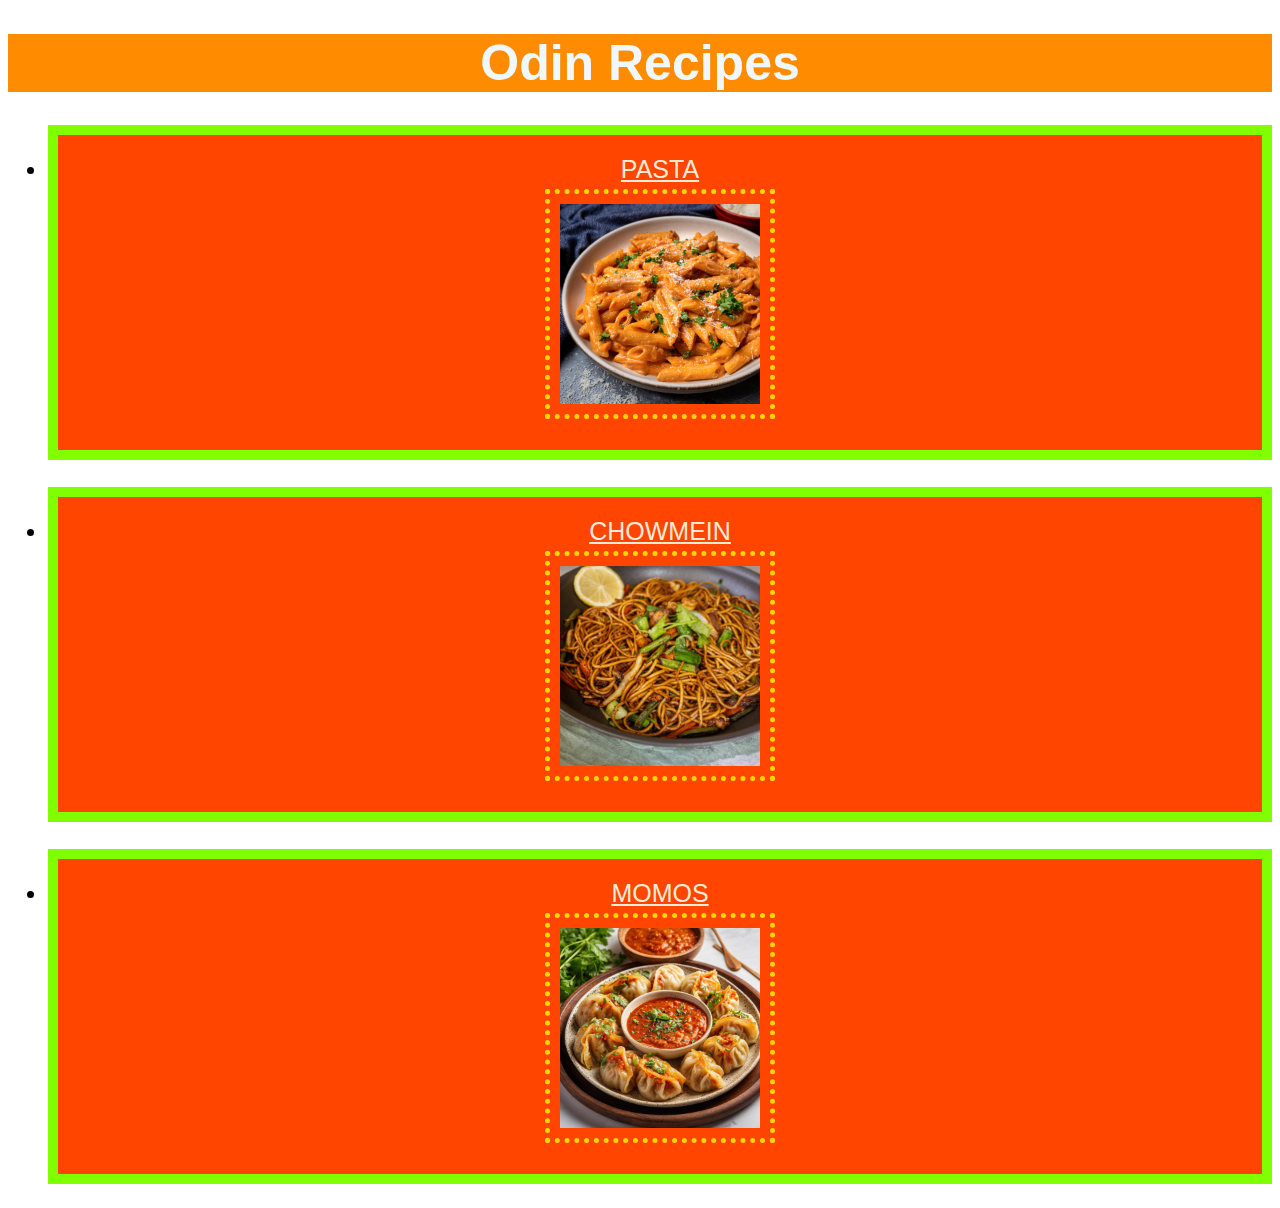
<file: index.html>
<!DOCTYPE html>
<html lang="en">
<head>
    <meta charset="UTF-8">
    <meta name="viewport" content="width=device-width, initial-scale=1.0">
    <title>Odin-Recipes</title>
    <link rel="stylesheet" href="./style.css">
</head>
<body>
    <h1>Odin Recipes</h1>
    <ul>
    <li><a href="./recipes/pasta.html"><span>PASTA</span><br><img src="./pasta.jpg" style="height: auto; width: 200px;"></a></li><br>
    
    <li><a href="./recipes/Chowmein.html"><span>CHOWMEIN</span><br><img src="./chowmein.jpg" style="height: auto; width: 200px;"></a></li><br>
    <li><a href="./recipes/Momos.html"><span>MOMOS</span><br><img src="./momos.jpg" style="height: auto; width: 200px;"></a></li>
    </ul>
    
</body>
</html>
</file>
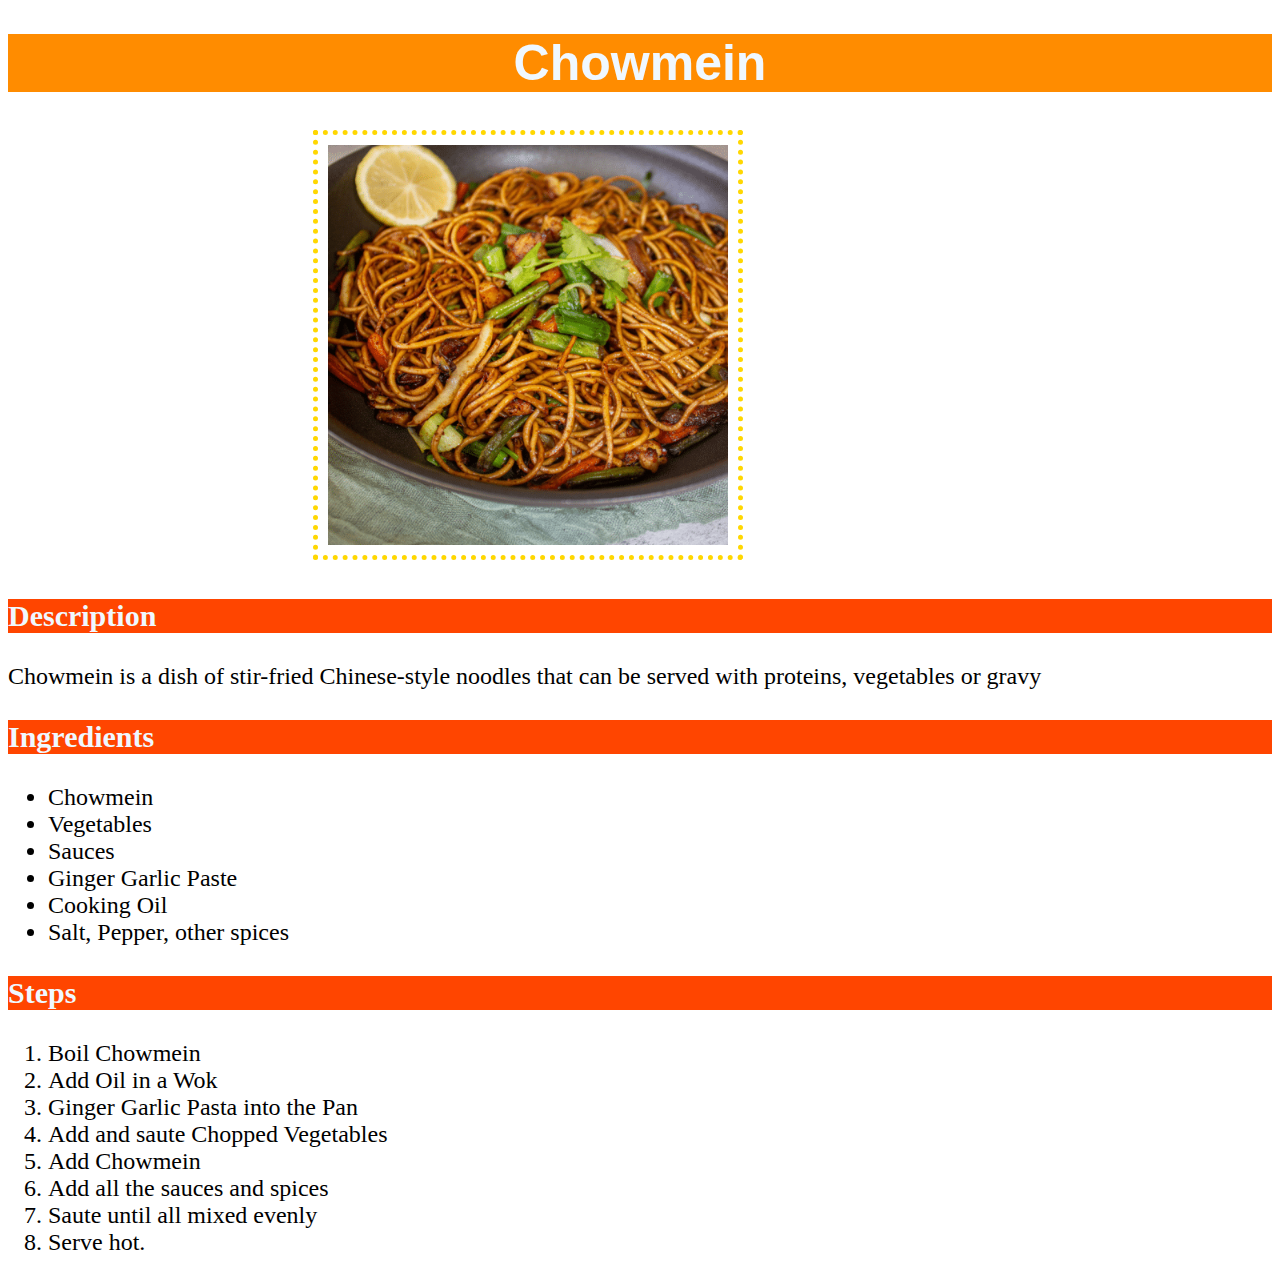
<file: recipes/Chowmein.html>
<!DOCTYPE html>
<html lang="en">
<head>
    <meta charset="UTF-8">
    <meta name="viewport" content="width=device-width, initial-scale=1.0">
    <title>Chowmein</title>
    <link rel="stylesheet" href="../style.css">
</head>
<body>
    <h1>Chowmein</h1>
    <div class="food"><img src="../chowmein.jpg" alt="Chowmein Dish Image" height="400" width="400"></div>
    <h3>Description</h3>
    <p>Chowmein is a dish of stir-fried Chinese-style noodles that can be served with proteins, vegetables or gravy</p>
    <h3>Ingredients</h3>
    <ul>
        <li>Chowmein</li>
        <li>Vegetables</li>
        <li>Sauces</li>
        <li>Ginger Garlic Paste</li>
        <li>Cooking Oil</li>
        <li>Salt, Pepper, other spices</li>
    </ul>
    <h3>Steps</h3>
    <ol>
        <li>Boil Chowmein</li>
        <li>Add Oil in a Wok</li>
        <li>Ginger Garlic Pasta into the Pan</li>
        <li>Add and saute Chopped Vegetables</li>
        <li>Add Chowmein</li>
        <li>Add all the sauces and spices</li>
        <li>Saute until all mixed evenly</li>
        <li>Serve hot.</li>
    </ol>

</body>
</html>
</file>
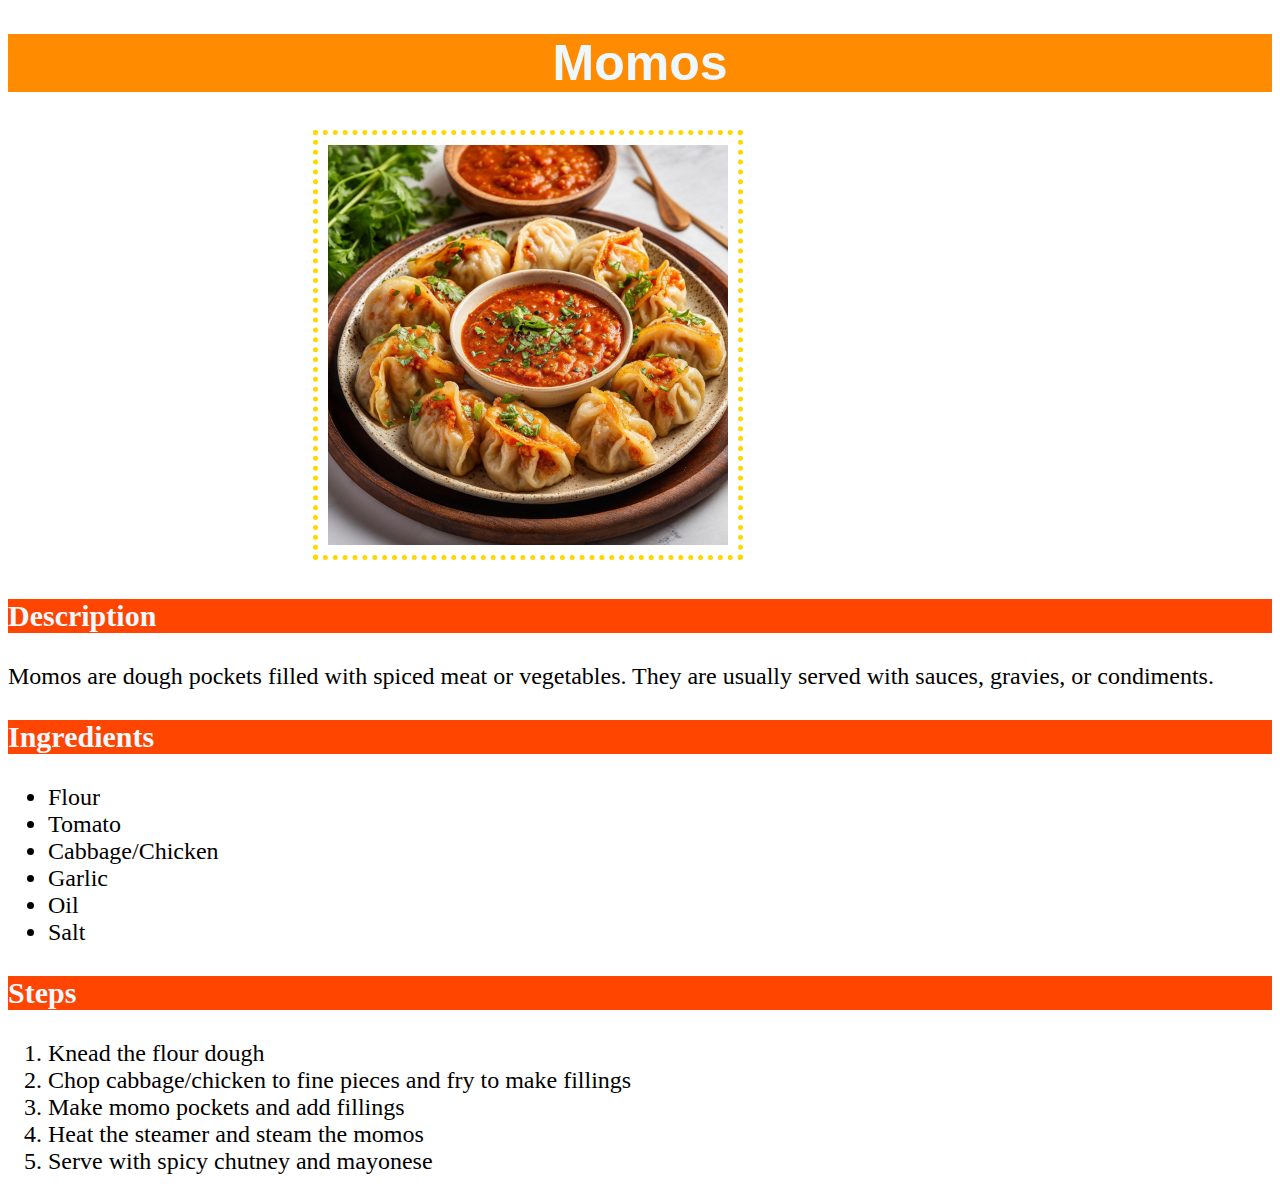
<file: recipes/Momos.html>
<!DOCTYPE html>
<html lang="en">
<head>
    <meta charset="UTF-8">
    <meta name="viewport" content="width=device-width, initial-scale=1.0">
    <title>Momos</title>
    <link rel="stylesheet" href="../style.css">
</head>
<body>
    <h1>Momos</h1>
    <div class="food"><img src="../momos.jpg" alt="Momos Dish Image" height="400" width="400"></div>
    <h3>Description</h3>
    <p>Momos are dough pockets filled with spiced meat or vegetables. They are usually served with sauces, gravies, or condiments. 
    </p>
    <h3>Ingredients</h3>
    <ul>
        <li>Flour</li>
        <li>Tomato</li>
        <li>Cabbage/Chicken</li>
        <li>Garlic</li>
        <li>Oil</li>
        <li>Salt</li>
    </ul>
    <h3>Steps</h3>
    <ol>
        <li>Knead the flour dough</li>
        <li>Chop cabbage/chicken to fine pieces and fry to make fillings</li>
        <li>Make momo pockets and add fillings</li>
        <li>Heat the steamer and steam the momos</li>
        <li>Serve with spicy chutney and mayonese</li>
    </ol>

</body>
</html>
</file>
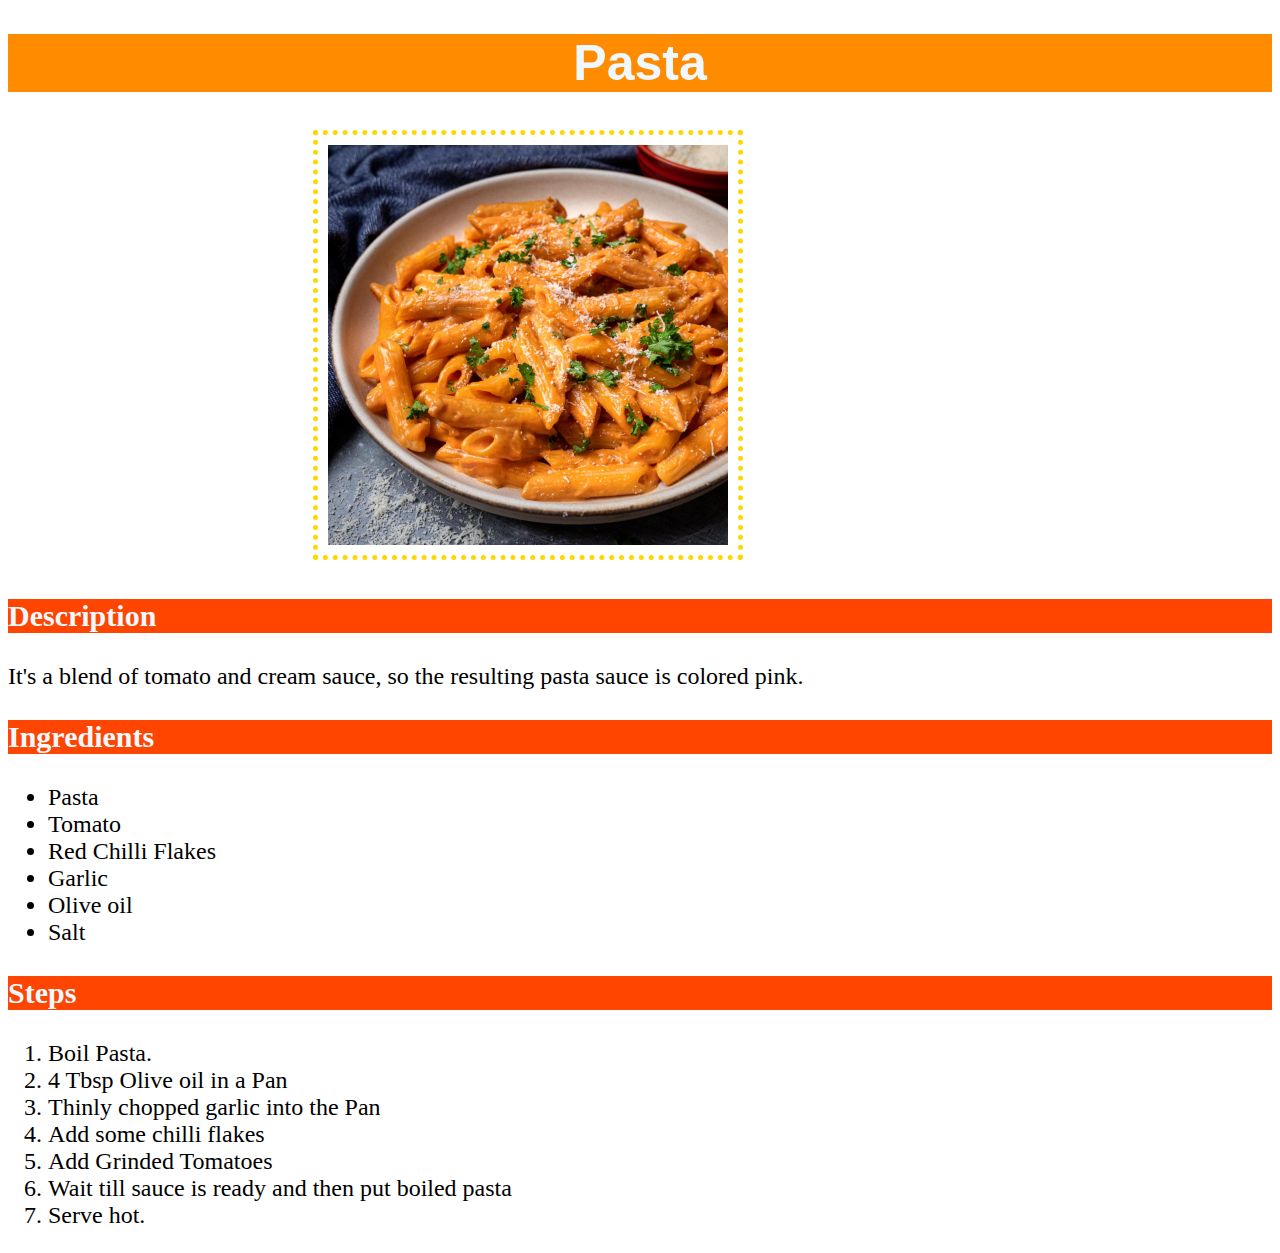
<file: recipes/pasta.html>
<!DOCTYPE html>
<html lang="en">
<head>
    <meta charset="UTF-8">
    <meta name="viewport" content="width=device-width, initial-scale=1.0">
    <title>Pasta</title>
    <link rel="stylesheet" href="../style.css">
</head>
<body>
    <h1>Pasta</h1>
    <div class="food"><img src="../pasta.jpg" alt="Pasta Dish Image" height="400" width="400"></div>
    <h3>Description</h3>
    <p>It's a blend of tomato and cream sauce, so the resulting pasta sauce is colored pink.</p>
    <h3>Ingredients</h3>
    <ul>
        <li>Pasta</li>
        <li>Tomato</li>
        <li>Red Chilli Flakes</li>
        <li>Garlic</li>
        <li>Olive oil</li>
        <li>Salt</li>
    </ul>
    <h3>Steps</h3>
    <ol>
        <li>Boil Pasta.</li>
        <li>4 Tbsp Olive oil in a Pan</li>
        <li>Thinly chopped garlic into the Pan</li>
        <li>Add some chilli flakes</li>
        <li>Add Grinded Tomatoes</li>
        <li>Wait till sauce is ready and then put boiled pasta</li>
        <li>Serve hot.</li>
    </ol>
</body>
</html>
</file>
<file: style.css>
h1 {
    text-align:center; font-family: Arial, Helvetica, sans-serif; font-size:50px; 
    background-color: darkorange; color: aliceblue;
}

a {
    display: block;
    text-align: center; font-family: Arial, Helvetica, sans-serif; background-color: orangered; color: antiquewhite; 
    font-size: 25px;
    border: 10px solid chartreuse;
    padding: 20px;

 
}

h3 {
    font-size: 30px; background-color: orangered; color: aliceblue;
}

p, ul, ol {
    font-size: x-large;
}

img {
    padding: 10px;
    border: 5px dotted gold;
    margin: 5px;
}

.food {
    margin-left: 300px;
    
}
</file>
